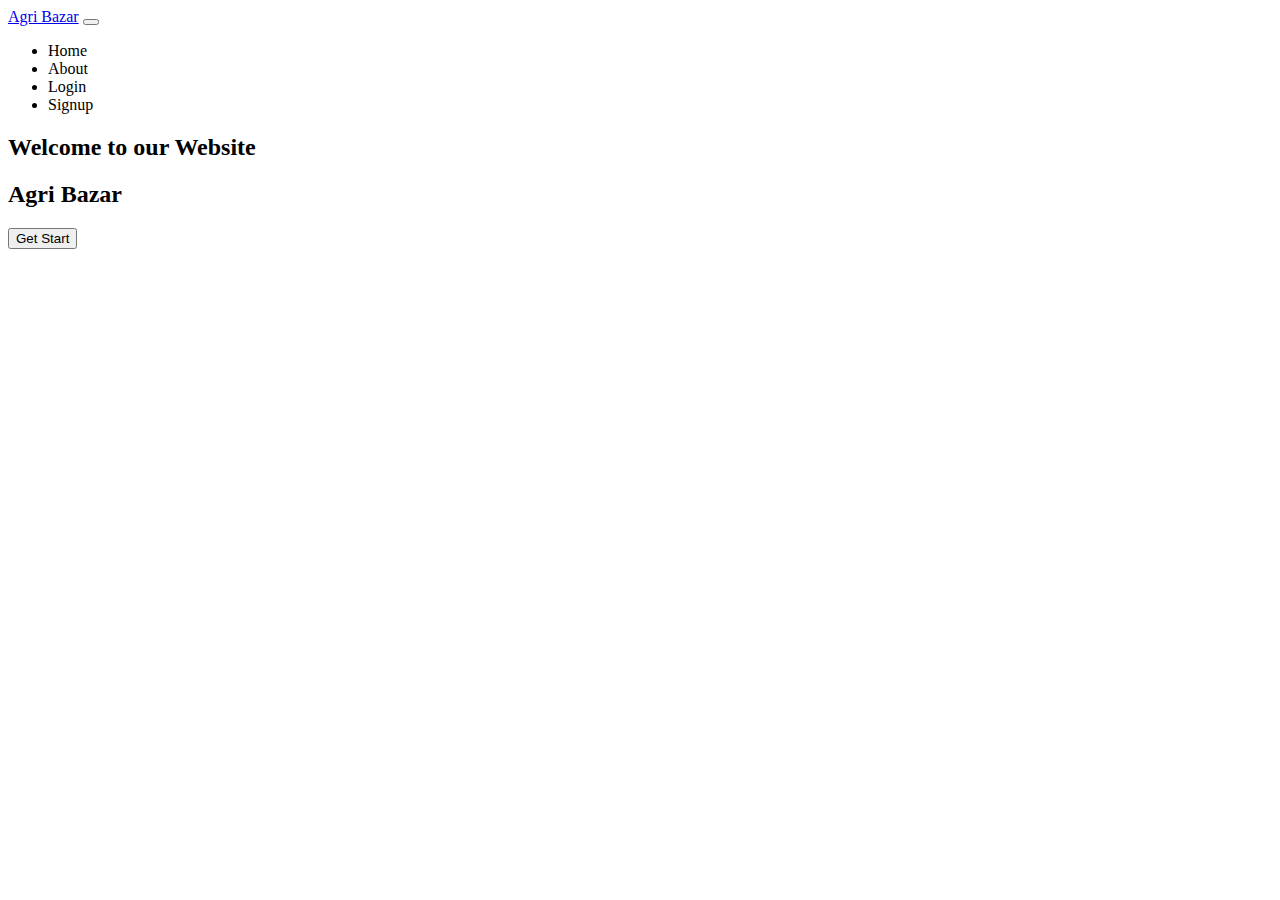
<file: Agri-thymleaf/target/classes/templates/index.html>
<!DOCTYPE html>
<html lang="en" xmlns:th="http://www.thymeleaf.org">
<!-- <html lang="en" xmlns:th="http://www.thymeleaf.org" th:replace="base::layout(~{::section})" > -->

<head>
<meta charset="ISO-8859-1">
<title th:text=${title}>Home page</title>
<!-- Bootstrap CSS -->
<link
	href="https://cdn.jsdelivr.net/npm/bootstrap@5.1.0/dist/css/bootstrap.min.css"
	rel="stylesheet"
	integrity="sha384-KyZXEAg3QhqLMpG8r+8fhAXLRk2vvoC2f3B09zVXn8CA5QIVfZOJ3BCsw2P0p/We"
	crossorigin="anonymous">
<script
	src="https://cdn.jsdelivr.net/npm/bootstrap@5.1.0/dist/js/bootstrap.bundle.min.js"
	integrity="sha384-U1DAWAznBHeqEIlVSCgzq+c9gqGAJn5c/t99JyeKa9xxaYpSvHU5awsuZVVFIhvj"
	crossorigin="anonymous"></script>

<!-- Option 2: Separate Popper and Bootstrap JS -->
<script
	src="https://cdn.jsdelivr.net/npm/@popperjs/core@2.9.3/dist/umd/popper.min.js"
	integrity="sha384-eMNCOe7tC1doHpGoWe/6oMVemdAVTMs2xqW4mwXrXsW0L84Iytr2wi5v2QjrP/xp"
	crossorigin="anonymous"></script>
<script
	src="https://cdn.jsdelivr.net/npm/bootstrap@5.1.0/dist/js/bootstrap.min.js"
	integrity="sha384-cn7l7gDp0eyniUwwAZgrzD06kc/tftFf19TOAs2zVinnD/C7E91j9yyk5//jjpt/"
	crossorigin="anonymous"></script>

<link rel="stylesheet" th:href="@{/css/index.css}">
<script type="text/javascript" th:src="@{/js/index.js}"></script>


</head>
<body>

	<nav class="navbar navbar-expand-lg navbar-dark bg-primary">

		<a class="navbar-brand" href="#">Agri Bazar</a>
		<button class="navbar-toggler" type="button" data-toggle="collapse"
			data-target="#navbarSupportedContent"
			aria-controls="navbarSupportedContent" aria-expanded="false"
			aria-label="Toggle navigation">
			<span class="navbar-toggler-icon"></span>
		</button>

		<div class="collapse navbar-collapse" id="navbarSupportedContent">
			<ul class="navbar-nav ml-auto text-uppercase">
				<li class="nav-item active"><a class="nav-link" th:href="@{/}">Home
				</a></li>
				<li class="nav-item"><a class="nav-link" th:href="@{about}">About</a>
				</li>
				<li class="nav-item"><a class="nav-link " th:href="@{signin}"
					tabindex="-1" arial-disabled="true">Login</a></li>
				<li class="nav-item"><a class="nav-link " th:href="@{signup}"
					tabindex="-1" arial-disabled="true">Signup</a></li>
			</ul>
		</div>
	</nav>

	<section
		class="banner d-flex justify-content-center align-items-center">
		<div class="text-center">
			<h2>Welcome to our Website</h2>
			<h2 font-weight-bold>Agri Bazar</h2>
			<p></p>
			<button class="btn btn-primary btn-lg">Get Start</button>
		</div>

	</section>

</body>

</html>
</file>
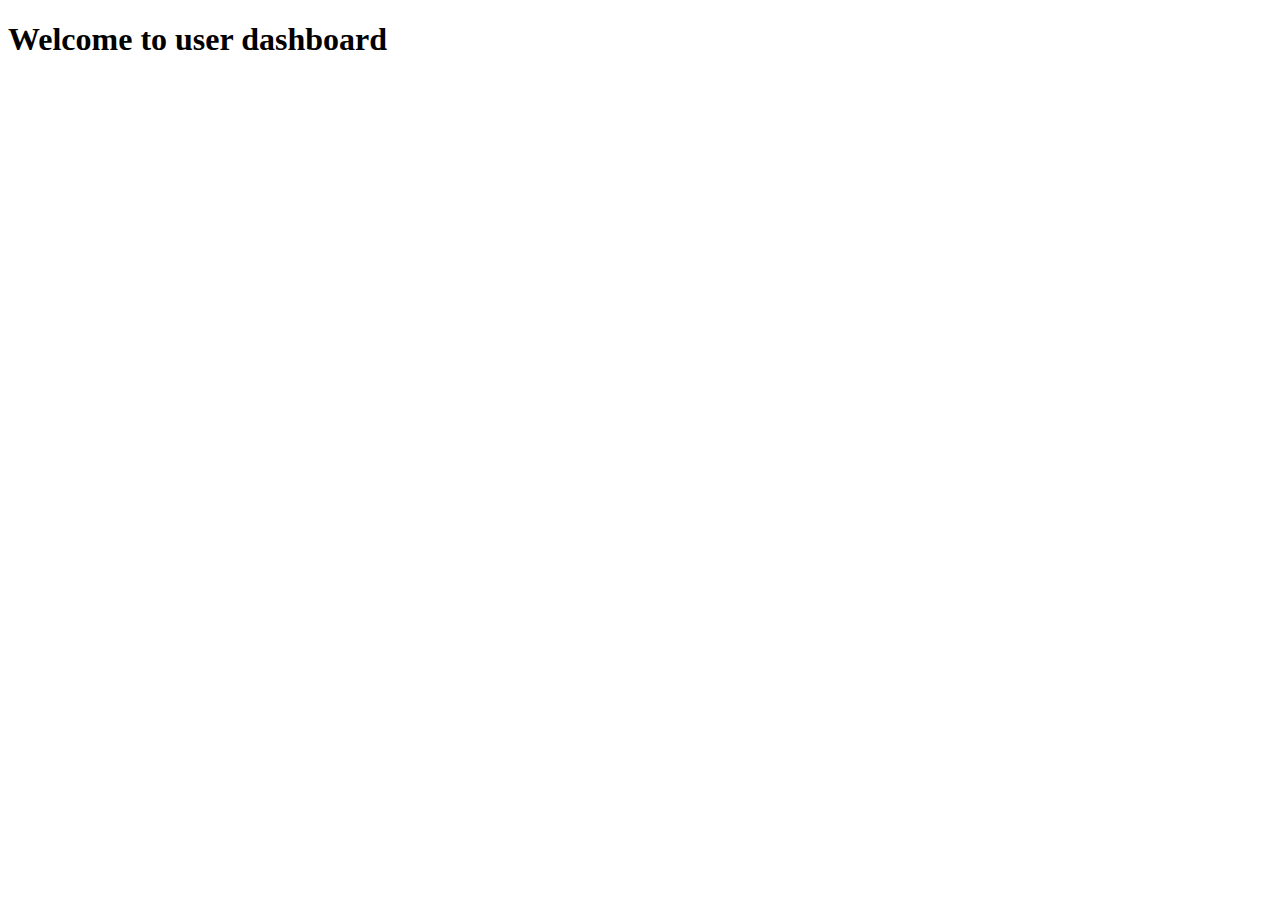
<file: Agri-thymleaf/target/classes/templates/dashboard.html>
<!DOCTYPE html>
<html  lang="en" xmlns:th="http://www.thymeleaf.org" >
<head>
<meta charset="ISO-8859-1">
<title>Insert title here</title>
</head>
<body>
	<h1> Welcome to user dashboard</h1>
</body>
</html>
</file>
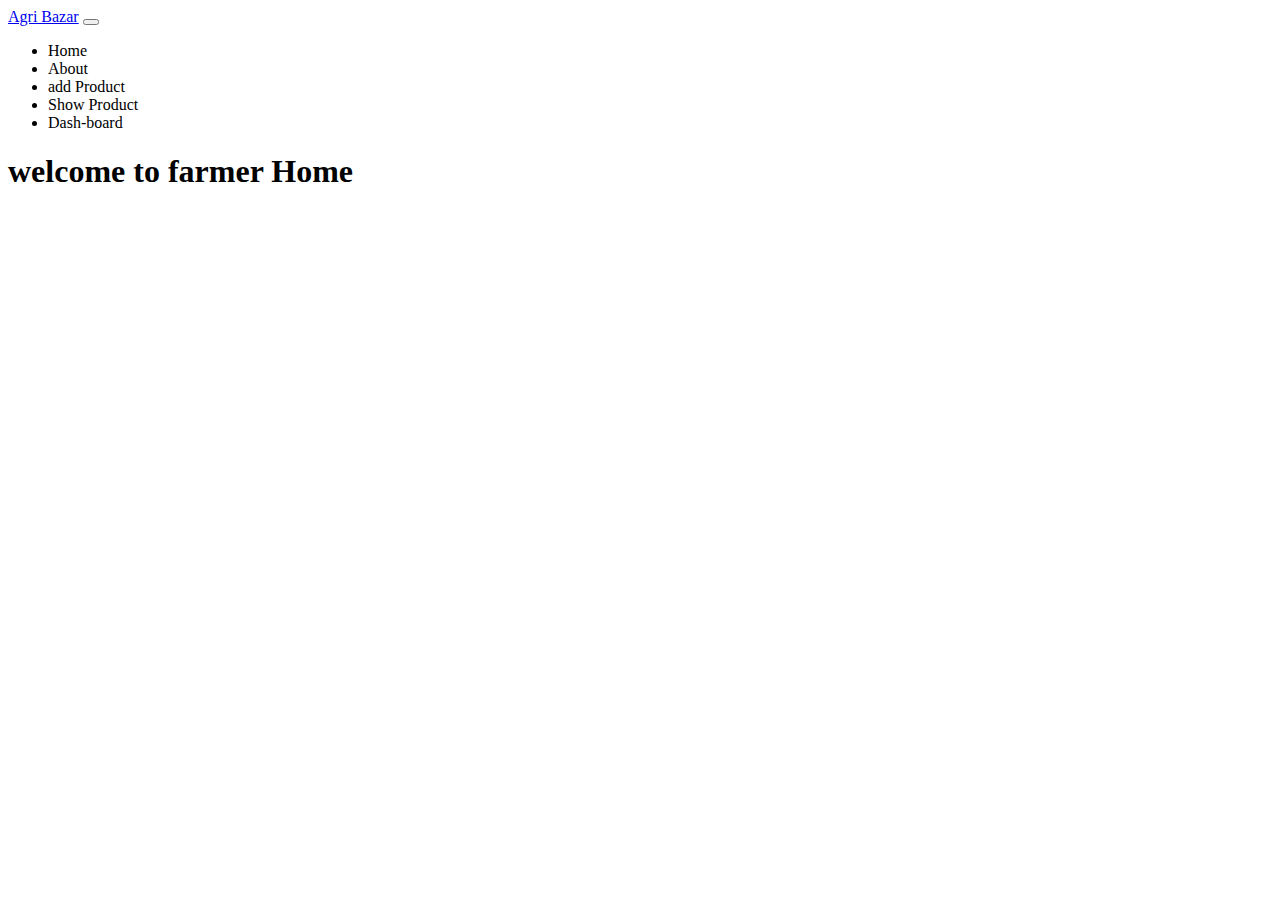
<file: Agri-thymleaf/target/classes/templates/f_home.html>
<!DOCTYPE html>
<html lang="en" xmlns:th="http://www.thymeleaf.org">
<!-- <html lang="en" xmlns:th="http://www.thymeleaf.org" th:replace="base::layout(~{::section})" > -->

<head>
<meta charset="ISO-8859-1">
<title th:text=${title}>Farmer Home </title>
<!-- Bootstrap CSS -->
   <link href="https://cdn.jsdelivr.net/npm/bootstrap@5.1.0/dist/css/bootstrap.min.css" rel="stylesheet" integrity="sha384-KyZXEAg3QhqLMpG8r+8fhAXLRk2vvoC2f3B09zVXn8CA5QIVfZOJ3BCsw2P0p/We" crossorigin="anonymous">
	<script src="https://cdn.jsdelivr.net/npm/bootstrap@5.1.0/dist/js/bootstrap.bundle.min.js" integrity="sha384-U1DAWAznBHeqEIlVSCgzq+c9gqGAJn5c/t99JyeKa9xxaYpSvHU5awsuZVVFIhvj" crossorigin="anonymous"></script>

    <!-- Option 2: Separate Popper and Bootstrap JS -->
    <script src="https://cdn.jsdelivr.net/npm/@popperjs/core@2.9.3/dist/umd/popper.min.js" integrity="sha384-eMNCOe7tC1doHpGoWe/6oMVemdAVTMs2xqW4mwXrXsW0L84Iytr2wi5v2QjrP/xp" crossorigin="anonymous"></script>
    <script src="https://cdn.jsdelivr.net/npm/bootstrap@5.1.0/dist/js/bootstrap.min.js" integrity="sha384-cn7l7gDp0eyniUwwAZgrzD06kc/tftFf19TOAs2zVinnD/C7E91j9yyk5//jjpt/" crossorigin="anonymous"></script>
    
<link rel="stylesheet" th:href="@{/css/index.css}">
<script type="text/javascript" th:src="@{/js/index.js}"  ></script>
    
</head>
<body>
<nav class="navbar navbar-expand-lg navbar-dark bg-primary">

  <a class="navbar-brand" href="#">Agri Bazar</a>
  <button class="navbar-toggler" type="button" data-toggle="collapse" data-target="#navbarSupportedContent" aria-controls="navbarSupportedContent" aria-expanded="false" aria-label="Toggle navigation">
    <span class="navbar-toggler-icon"></span>
  </button>

  <div class="collapse navbar-collapse" id="navbarSupportedContent">
    
    <ul class="navbar-nav ml-auto text-uppercase">
    
      <li class="nav-item active">
        <a class="nav-link" th:href="@{/}">Home </a>
      </li>
      
      <li class="nav-item">
        <a class="nav-link" th:href="@{about}">About</a>
      </li>
      
      <li class="nav-item">
        <a class="nav-link " th:href="@{/addproduct}" tabindex="-1" arial-disabled="true" >add Product</a>
      </li>
      
       <li class="nav-item">
        <a class="nav-link " th:href="@{/Showproducts}" tabindex="-1" arial-disabled="true" >Show Product</a>
      </li>
      <li class="nav-item">
        <a class="nav-link " th:href="@{/Dashboard}" tabindex="-1" arial-disabled="true" >Dash-board</a>
      </li>
    </ul>
  </div>
</nav>
	<section> 
	<h1> welcome to farmer Home</h1>
	<!-- <h1> user name <span th:text="${register.name}" > </span> </h1>
	<h1> user enail <span th:text="${register.email}" > </span> </h1>
	 -->
	</section>

</body>
</html>
</file>
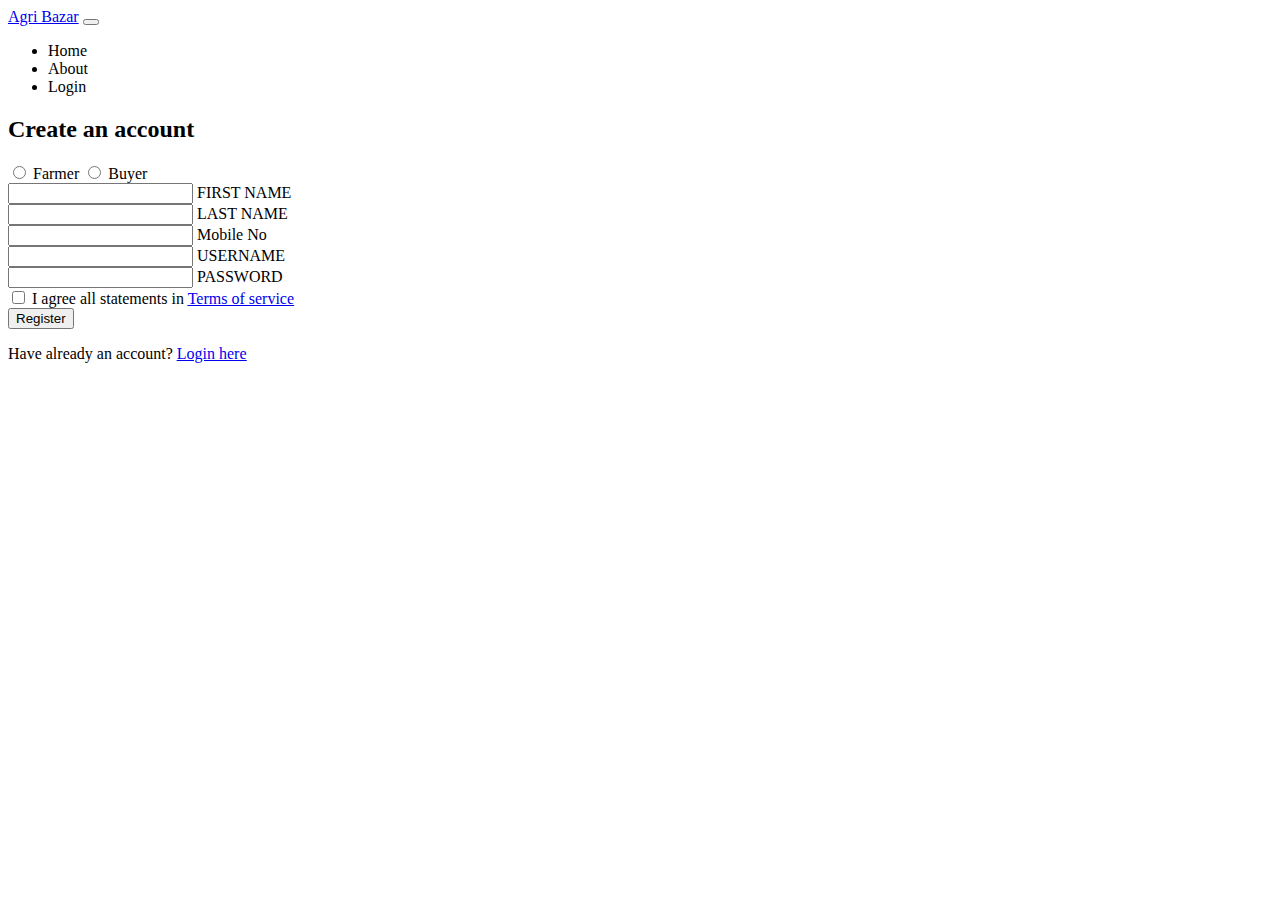
<file: Agri-thymleaf/target/classes/templates/Registration.html>
<!DOCTYPE html>
<html lang="en" xmlns:th="http://www.thymeleaf.org">
<head>
<meta charset="ISO-8859-1">
<title>Register</title>
<link
	href="https://cdn.jsdelivr.net/npm/bootstrap@5.1.0/dist/css/bootstrap.min.css"
	rel="stylesheet"
	integrity="sha384-KyZXEAg3QhqLMpG8r+8fhAXLRk2vvoC2f3B09zVXn8CA5QIVfZOJ3BCsw2P0p/We"
	crossorigin="anonymous">
<script
	src="https://cdn.jsdelivr.net/npm/bootstrap@5.1.0/dist/js/bootstrap.bundle.min.js"
	integrity="sha384-U1DAWAznBHeqEIlVSCgzq+c9gqGAJn5c/t99JyeKa9xxaYpSvHU5awsuZVVFIhvj"
	crossorigin="anonymous"></script>

<link rel="stylesheet" th:href="@{/css/Register.css}">
<script type="text/javascript" th:src="@{/js/registration.js}"></script>

</head>
<body>

	<nav class="navbar navbar-expand-lg navbar-dark bg-primary">
		<a class="navbar-brand" href="#">Agri Bazar</a>
		<button class="navbar-toggler" type="button" data-toggle="collapse"
			data-target="#navbarSupportedContent"
			aria-controls="navbarSupportedContent" aria-expanded="false"
			aria-label="Toggle navigation">
			<span class="navbar-toggler-icon"></span>
		</button>

		<div class="collapse navbar-collapse" id="navbarSupportedContent">
			<ul class="navbar-nav ml-auto text-uppercase">
				<li class="nav-item active"><a class="nav-link" th:href="@{/}">Home
				</a></li>
				<li class="nav-item"><a class="nav-link" th:href="@{/about}">About</a>
				</li>
				<li class="nav-item"><a class="nav-link " th:href="@{/signin}"
					tabindex="-1" arial-disabled="true">Login</a></li>

				<!-- <li class="nav-item">
        <a class="nav-link " th:href="@{signup}" tabindex="-1" arial-disabled="true" >Signup</a>
      </li> -->
			</ul>

		</div>
	</nav>


	<section class="vh-100 bg-image"
		style="background-image: url('https://mdbcdn.b-cdn.net/img/Photos/new-templates/search-box/img4.jpg');">
		<div class="mask d-flex align-items-center h-100 gradient-custom-3">
			<div class="container h-100">
				<div
					class="row d-flex justify-content-center align-items-center h-100">
					<div class="col-12 col-md-9 col-lg-7 col-xl-6">
						<div class="card" style="border-radius: 15px;">
							<div class="card-body p-5">

								<div th:if="${session.message}"
									th:classappend="${session.message.mtype}" class="alert"
									role="alert">
									<p class="text-center" th:text="${session.message.content}">
									</p>
									<th:block th:text="${#session.removeAttribute('message')}">
									</th:block>
								</div>

								<h2 class="text-uppercase text-center mb-3">Create an
									account</h2>

								<form th:action="@{register}" method="post"
									th:object="${register}" onsubmit="return validation()">

									<div class=" form-outline d-flex justify-content-center">
										<label> <input type="radio"
											class="option-input radio p-3" name="type" value="farmer" />
											Farmer
										</label> <label> <input type="radio"
											class="option-input radio ml-2" name="type" value="buyer" />
											Buyer
										</label>
									</div>

									<div class="form-outline mb-3">
										<span style="color: red" id="firstt"></span> <input
											type="text" class="form-control form-control-lg"
											id="firstName" name="firstName" />
										<!-- value="${farmer.firstName}" -->
										<label class="form-label" for="form3Example1cg"> FIRST
											NAME</label>
									</div>

									<div class="form-outline mb-3">
										<span style="color: red" id="lastt"></span> <input type="text"
											class="form-control form-control-lg" id="lastname"
											name="lastname" /> <label class="form-label"
											for="form3Example3cg">LAST NAME</label>
									</div>

									<div class="form-outline mb-3">
										<span style="color: red" id="mobilee"></span> <input
											type="text" class="form-control form-control-lg"
											id="mobileno" name="mobileno" /> <label class="form-label"
											for="form3Example4cg">Mobile No</label>
									</div>

									<div class="form-outline mb-3">
										<span style="color: red" id="emaill"></span> <input
											type="text" class="form-control form-control-lg"
											id="username" name="username" /> <label class="form-label"
											for="form3Example4cg">USERNAME</label>
									</div>

									<div class="form-outline mb-3">
										<span style="color: red" id="passs"></span> <input
											type="password" class="form-control form-control-lg"
											id="password" name="password" /> <label class="form-label"
											for="form3Example4cdg">PASSWORD</label>
									</div>

									<div class="form-check d-flex justify-content-center mb-3">
										<input class="form-check-input me-2" type="checkbox"
											id="form2Example3cg" name="agreement" /> <label
											class="form-check-label" for="agreement"> I agree all
											statements in <a href="#!" class="text-body"><u>Terms
													of service</u></a>
										</label>
									</div>

									<div class="d-flex justify-content-center">
										<button type="submit"
											class="btn btn-success btn-block btn-lg gradient-custom-4 text-body">
											Register</button>
									</div>

									<p class="text-center text-muted mt-3 mb-0">
										Have already an account? <a href="#!"
											class="fw-bold text-body"><u>Login here</u></a>
									</p>
								</form>
							</div>
						</div>
					</div>
				</div>
			</div>
		</div>
	</section>


</body>
</html>
</file>
